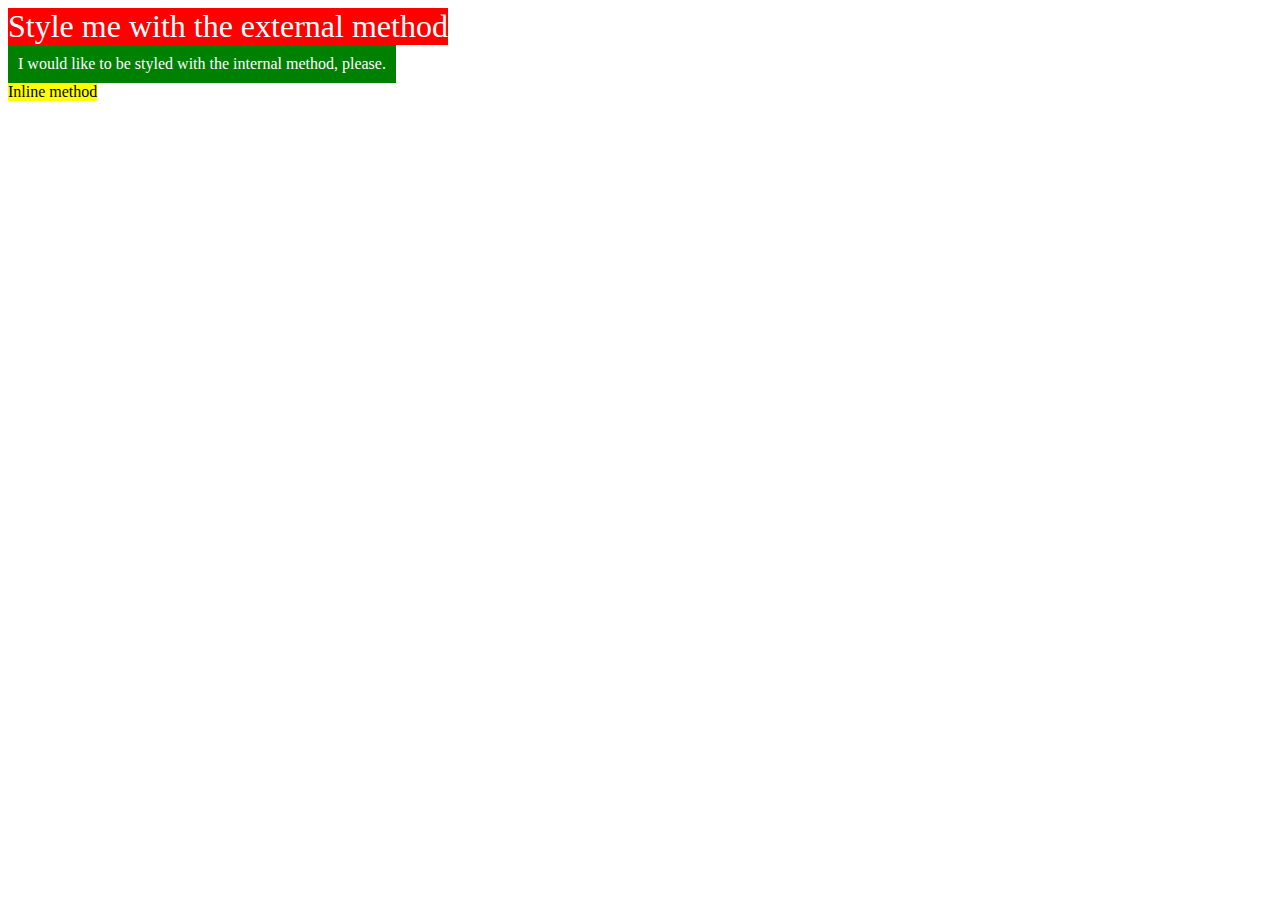
<file: index.html>
<!DOCTYPE html>
<html lang="en">
<head>
    <meta charset="UTF-8">
    <meta http-equiv="X-UA-Compatible" content="IE=edge">
    <meta name="viewport" content="width=device-width, initial-scale=1.0">
    <link rel="stylesheet" href="style.css">
    <title>Exercise CSS 1</title>
    <style>
        .internal{
            display: table; 
            color: white ;
            background-color: green;
            padding: 10px;
        }
    </style>
</head>
<body>
   
    <div class="external"> Style me with the external method</div>

    <div class = "internal">I would like to be styled with the internal method, please.</div>

    <div style="color:black; background-color:yellow; display: table;">Inline method</div>
    
</body>
</html>
</file>
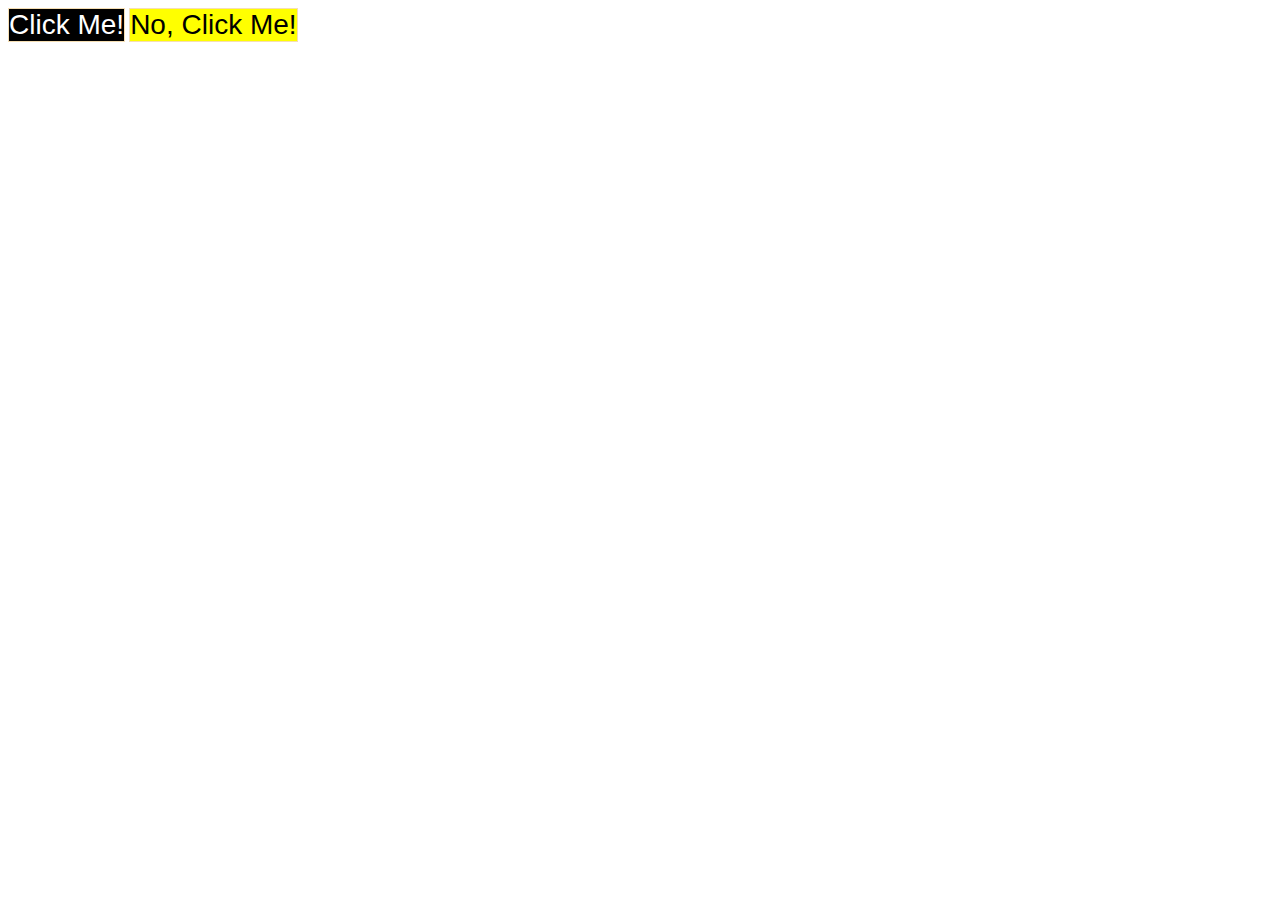
<file: question3/index.html>
<!DOCTYPE html>
<html lang="en">
<head>
    <meta charset="UTF-8">
    <meta http-equiv="X-UA-Compatible" content="IE=edge">
    <meta name="viewport" content="width=device-width, initial-scale=1.0">
    <link rel="stylesheet" href="style.css">
    <title>Question 3</title>
</head>
<body>
    <div class="first-element">Click Me!</div>
    <div class ="second-element">No, Click Me!</div>
    
</body>
</html>
</file>
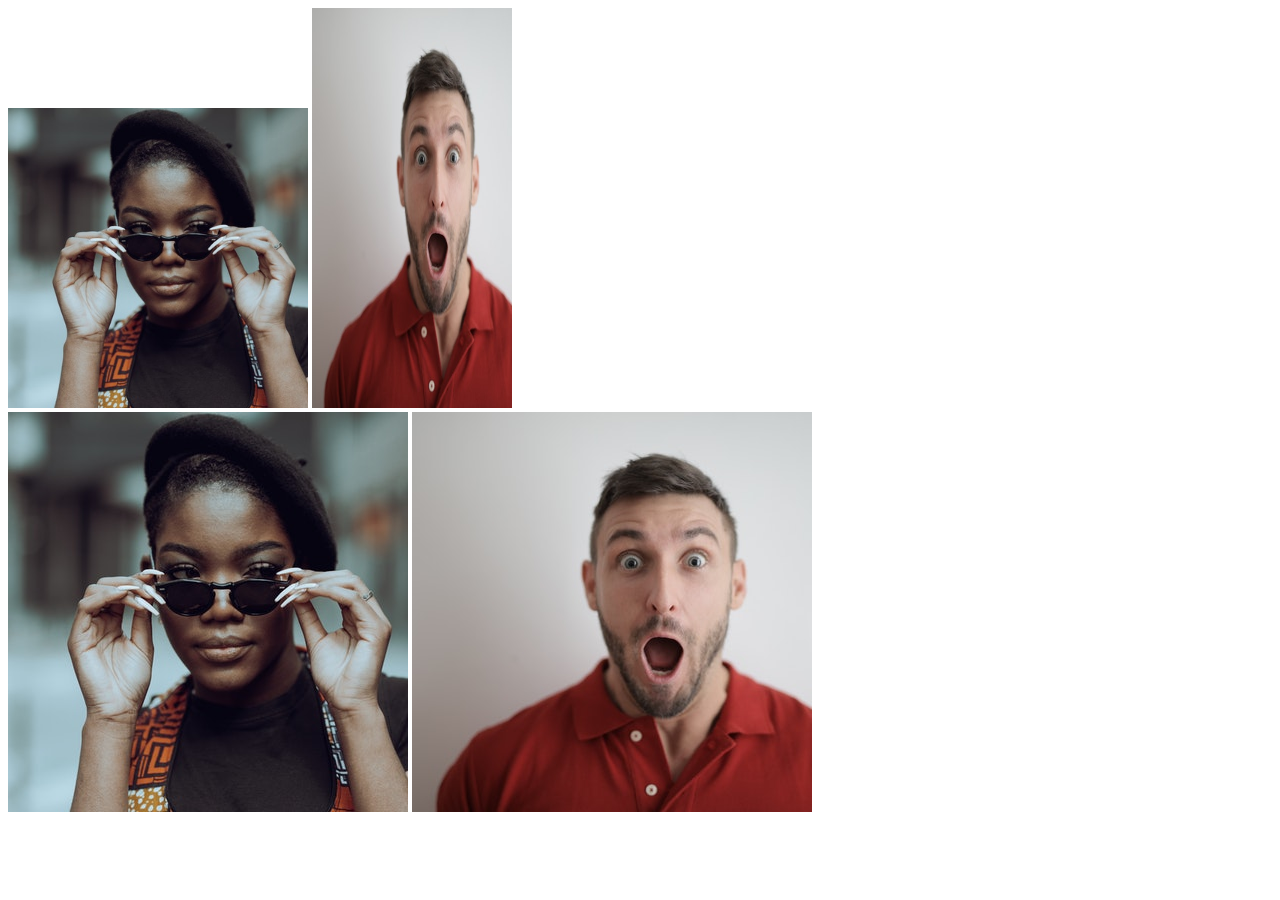
<file: question4/index.html>
<!DOCTYPE html>
<html lang="en">
  <head>
    <meta charset="UTF-8">
    <meta http-equiv="X-UA-Compatible" content="IE=edge">
    <meta name="viewport" content="width=device-width, initial-scale=1.0">
    <title>Question4</title>
    <link rel="stylesheet" href="style.css">
  </head>
  <body>
    <!-- Use the classes BELOW this line -->
    <div>
      <img class="avatar proportioned" src="mutudo.jpeg" alt="">
      <img class="avatar distorted" src="andrea.jpeg" alt="">
    </div>
    <!-- Use the classes ABOVE this line -->
    <div>
      <img class="original proportioned" src="mutudo.jpeg" alt="">
      <img class="original distorted" src="andrea.jpeg" alt="">
    </div>
  </body>
</html>
</file>
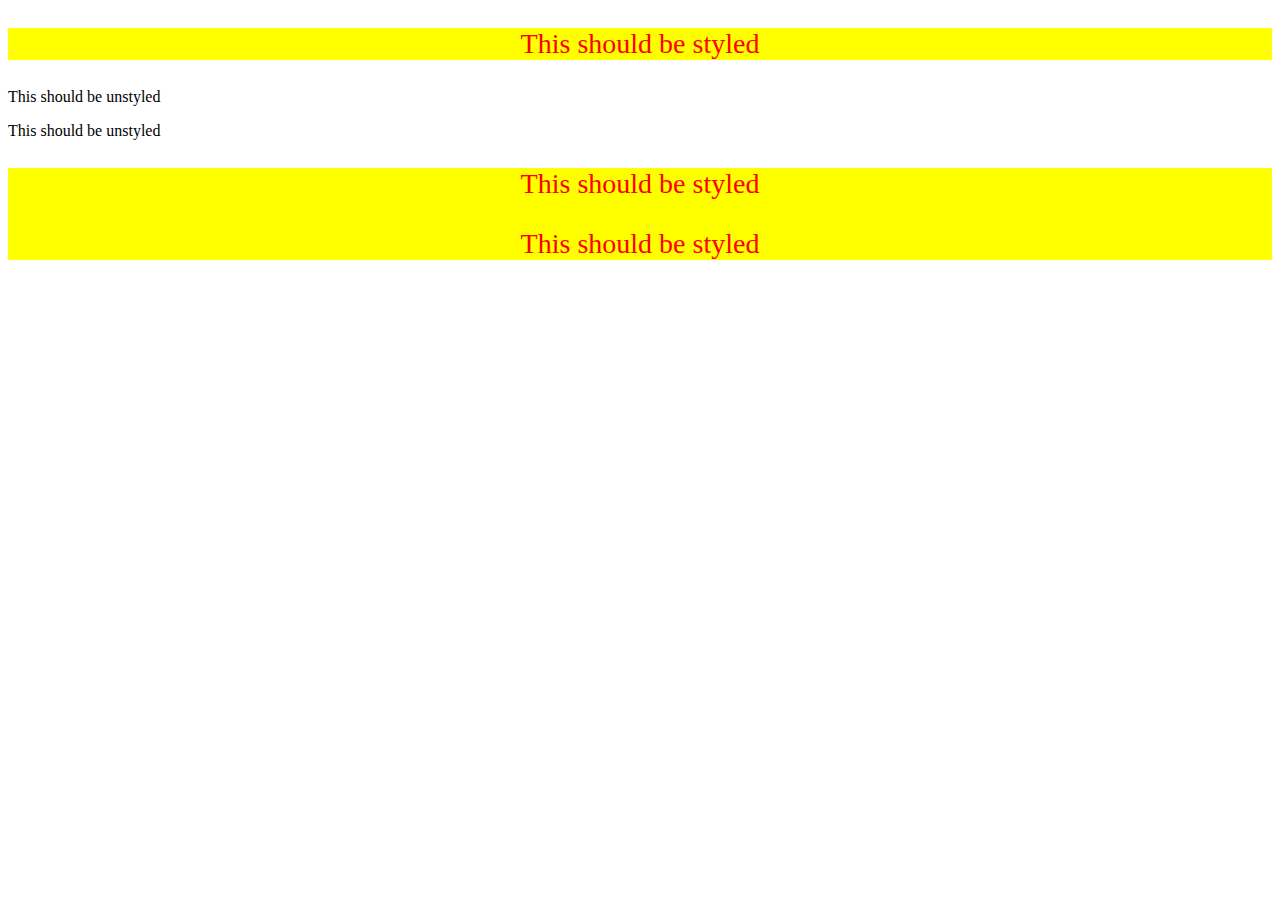
<file: question5/index.html>
<!DOCTYPE html>
<html lang="en">
<head>
    <meta charset="UTF-8">
    <meta http-equiv="X-UA-Compatible" content="IE=edge">
    <meta name="viewport" content="width=device-width, initial-scale=1.0">
    <link rel="stylesheet" href="style.css">
    <title>Question 5</title>
</head>
<body>
    <div class="styled">   
         <p class="text">This should be styled</p>
    </div>
    <p class="text">This should be unstyled</p>
    <p class="text">This should be unstyled</p>
    <div class="styled">
        <p class="text">This should be styled</p>
        <p class="text">This should be styled</p>
    </div>
    
</body>
</html>
</file>
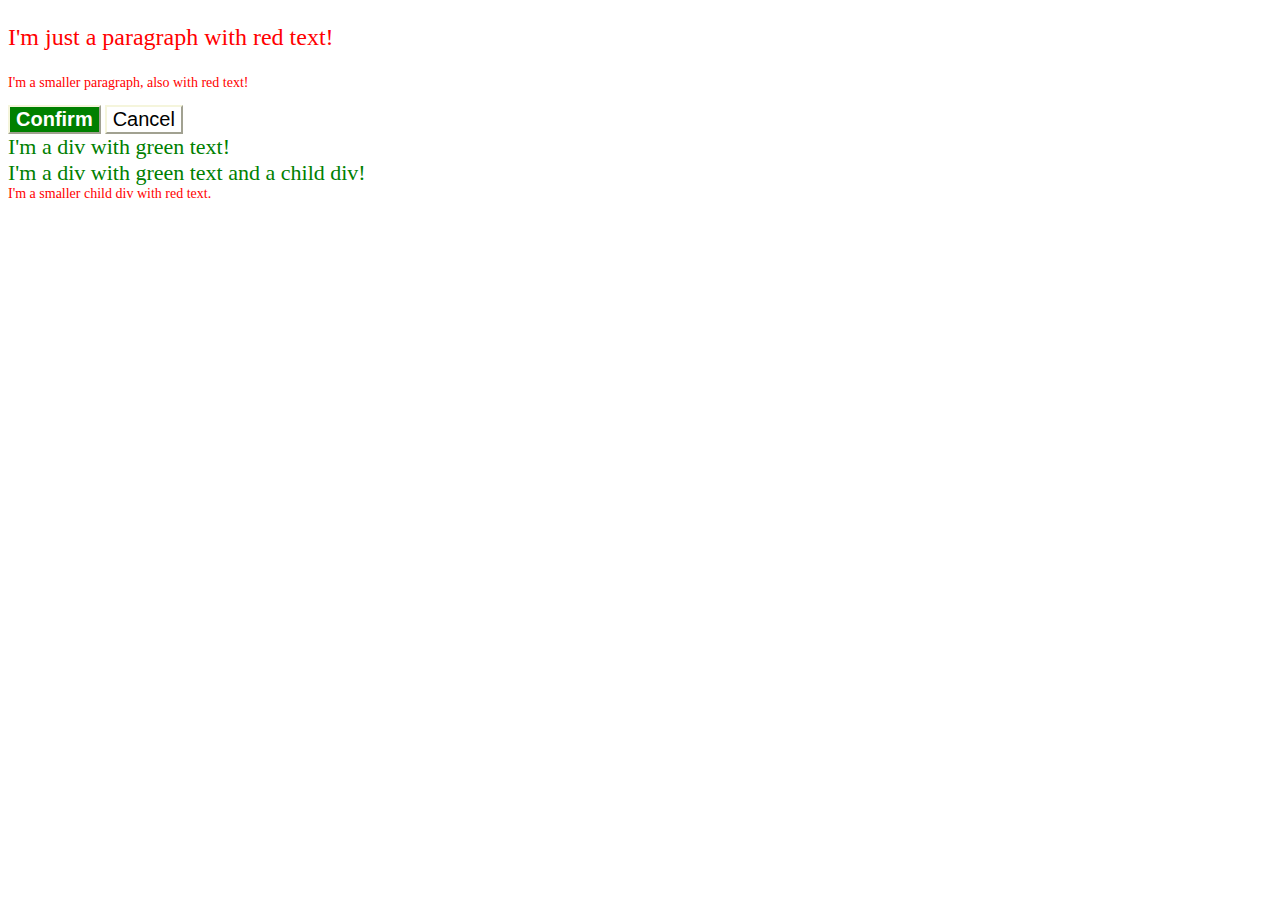
<file: question6/index.html>
<!DOCTYPE html>
<html lang="en">
  <head>
    <meta charset="UTF-8">
    <meta http-equiv="X-UA-Compatible" content="IE=edge">
    <meta name="viewport" content="width=device-width, initial-scale=1.0">
    <title>Fix the Cascade</title>
    <link rel="stylesheet" href="style.css">
  </head>
  <body>
    <p class="para">I'm just a paragraph with red text!</p>
    <p class="para small-para">I'm a smaller paragraph, also with red text!</p>

    <button id="confirm-button" class="button confirm">Confirm</button>
    <button id="cancel-button" class="button cancel">Cancel</button>

    <div class="text">I'm a div with green text!</div>
    <div class="text">I'm a div with green text and a child div!
      <div class="text child">I'm a smaller child div with red text.</div>
    </div>
  </body>
</html>
</file>
<file: style.css>
.external{
    display: table; /* keep the background color wrapped tight */
  
    color: white ;
    background-color: red;
    font-size: xx-large;
    

}
</file>
<file: question3/style.css>
.first-element, .second-element{
    display: inline-block;
    font:  normal 28px Helvetica, "Times New Roman",  sans-serif;
    border: 1px solid wheat;
}
.first-element{
    background-color: black;
    color: white;
   
    
}
.second-element{
    background-color: yellow;
    color: black;
}
</file>
<file: question4/style.css>
.avatar.proportioned{
width: 300px;
}

.avatar.distorted{
    width: 200px;
    height: 400px;
    
}
</file>
<file: question5/style.css>
.styled{
    background-color: yellow;
    color: red;
    text-align: center;
    font-size: 28px;

}
</file>
<file: question6/style.css>
.para,
.small-para {
    font-size: 24px;
  color: hsl(0, 100%, 50%);
}

.small-para {
  font-size: 14px;
}


#confirm-button {
  background: green;
  color: white;
  font-weight: bold;
} 

.button {
  background-color: rgb(255, 255, 255);
  color: rgb(0, 0, 0);
  font-size: 20px;
  border-color: beige;
}

.text.child {
  color: red;
  font-size: 14px;
}

.text {
  color: green;
  font-size: 22px;
}
</file>
